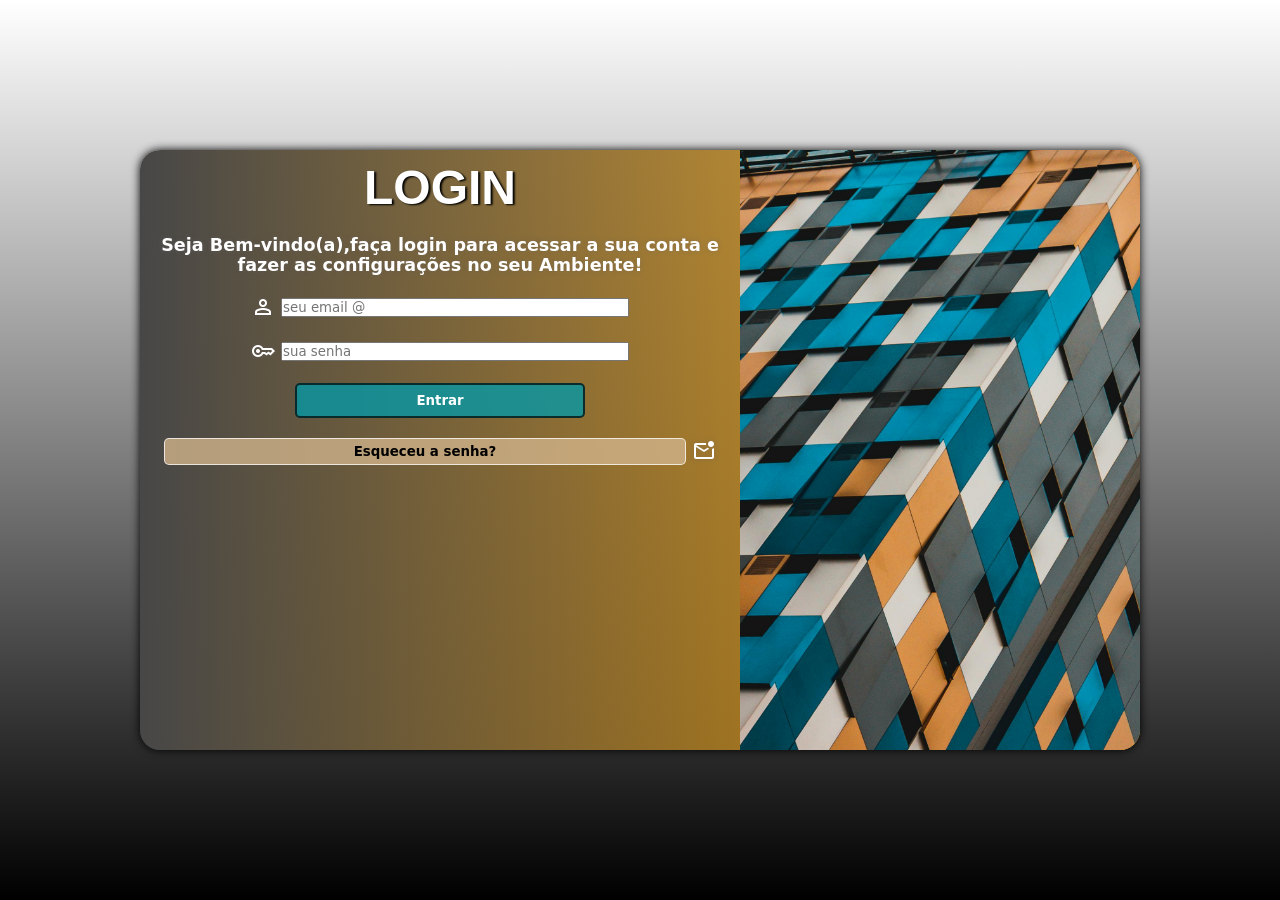
<file: index.html>
<!DOCTYPE html>
<html lang="pt-pt">
<head>
    <meta charset="UTF-8">
    <meta name="viewport" content="width=device-width, initial-scale=1.0">
    <title>PROJECTO LOGIN</title>
    <link rel="stylesheet" href="estilo/style.css">
    <link rel="stylesheet" href="estilos/mediaqueries.css">
    <link rel="shortcut icon" href="imagens/favicon.png" type="image/x-icon">
    <link rel="stylesheet" href="https://fonts.googleapis.com/css2?family=Material+Symbols+Outlined:opsz,wght,FILL,GRAD@24,400,0,0" />
</head>
<body>
    <main>

        <section id="login">

            <div id="imagem">
               
            </div>


            <div id="formulario">

                <h1>LOGIN</h1>

                <p>Seja Bem-vindo(a),faça login para acessar a sua conta e fazer as configurações no seu Ambiente!</p>

                <form 
                
                    action="login.html" method="post" autocomplete="on">

                    <p>
                        <span class="material-symbols-outlined">person</span>
                        <input type="email" name="email" id="iemail" required autocomplete="email" placeholder="seu email @" maxlength="40" minlength="5">
                        <label for="iemail"></label>
                    </p>

                    <p>
                        <span class="material-symbols-outlined">key</span>
                        <input type="password" name="senha" id="isenha" required placeholder="sua senha" maxlength="20" minlength="8">
                        <label for="isenha"></label>
                    </p>

                    <p>
                        <input type="submit" value="Entrar" id="submit">
                    </p>

                    <p>
                        <input type="reset" value="Esqueceu a senha?" id="reset"> <span class="material-symbols-outlined">mark_email_unread</span>
                    </p>
                    


                </form>

            </div>
            
        </section>

    </main>
    
</body>
</html>
</file>
<file: estilo/style.css>
@charset "UTF-8";

/*MOBILE FIRST*/

@import url('https://fonts.googleapis.com/css2?family=Google+Sans:ital,opsz,wght@0,17..18,400..700;1,17..18,400..700&family=Lexend:wght@100..900&family=Roboto:ital,wght@0,100..900;1,100..900&display=swap');
@import url('https://fonts.googleapis.com/css2?family=Bungee&family=Luckiest+Guy&display=swap');

*{
    margin: 0;
    padding: 0;
    box-sizing: border-box;
    font-family: system-ui, -apple-system, BlinkMacSystemFont, 'Segoe UI', Roboto, Oxygen, Ubuntu, Cantarell, 'Open Sans', 'Helvetica Neue', sans-serif;
}

html,body{
    width: 100vw;
    height: 100vh;
}

main{
    width: 100vw;
    height: 100vh;
    position: relative;
    background-image: linear-gradient(to top, #0f7480, gray)
}

section#login{
    position: absolute;
    transform: translate(-50% , -50%);
    top: 50%;
    left: 50%;
    background: linear-gradient(to left, rgba(255, 166, 0, 0.815),rgb(71, 71, 71));
    border-radius: 20px;
    width: 290px;
    height: 590px;
    overflow: hidden;
    box-shadow: 0px 0px 10px black;
    transition: 0.5s;
}

section#login > div#imagem{
    background: url('../imagens/predio\ colorido.jpg');
    height: 200px;
    background-size: cover;
}

h1{
    font-family: 'Franklin Gothic Medium', 'Arial Narrow', Arial, sans-serif;
    text-align: center;
    padding: 10px;
    color: white;
    text-shadow: 2px 1px 2px black;
}

p{
    text-align: center;
    padding: 10px;
    font-size: 0.8em;
    font-weight: bold;
    color: white;
    text-shadow: 0px 0px 5px rgba(104, 102, 107, 0.418);
}

section#login > div#formulario{
    display: block;
}

#submit{
    width: 50%;
    padding: 8px;
    background-color: #0499a7c9;
    border: 2px solid rgba(0, 0, 0, 0.692);
    color: white;
    font-weight: bold;
    border-radius: 5px;
    cursor: pointer;
}

#submit:hover{
    background-color:#094d53f5;
}

#reset{
    width: 90%;
    margin-bottom: 15px;
    background-color: rgba(210, 180, 140, 0.788);
    font-weight: bold;
    border: 1px solid rgba(255, 255, 255, 0.733);
    border-radius: 5px;
    cursor: pointer;
    padding: 2px;
}

#isenha{
    width: 70%;
   }

   #iemail{
    width: 70%;
   }

.material-symbols-outlined{
    vertical-align: middle;
}
</file>
<file: estilos/mediaqueries.css>
@charset "UTF-8";

/*MEDIAS QUERIES*/

@media screen and (min-width:601px) and (max-width:768px){
    main{
        background: linear-gradient(to top,#4bb3a6,#3C58F0);
    }

    section#login{
        width: 580px;
        height: 500px;
    }

    section#login > div#imagem{
        float: left;
        width: 40%;
        height: 100%;
    } 

    section#login > div#formulario{
        float: right;
        width: 60%;
        height: 100%;
    }

    h1{
        font-family: 'Gill Sans', 'Gill Sans MT', Calibri, 'Trebuchet MS',sans-serif;
        font-size: 2em;
        text-align: center;
        padding: 10px;
        color: white;
    }

    p{
        text-align: center;
        padding: 10px;
        font-size: 0.9em;
        font-weight: bold;
        color: white;
    }

    #reset{
    padding: 2.5px;
   }

   #isenha{
    width: 60%;
   }

   #iemail{
    width: 60%;
   }

}

@media screen and (min-width:769px) and (max-width:1024px){
    main{
        background: linear-gradient(to left,#4bb3a6,#3C58F0);
    }

    section#login{
        width: 680px;
        height: 590px;
    }

      section#login > div#imagem{
        float: left;
        width: 40%;
        height: 100%;
    } 

    section#login > div#formulario{
        float: right;
        width: 60%;
        height: 100%;
    }

    h1{
        font-family: 'Segoe UI', Tahoma, Geneva, Verdana, sans-serif;
        text-align: center;
        padding: 10px;
        color: white;
   }

    p{
        text-align: center;
        padding: 10px;
        font-size: 1em;
        font-weight: bold;
        color: white;
    }

    #reset{
    padding: 3px;
   }

   #isenha{
    width: 60%;
   }

   #iemail{
    width: 60%;
   }
}

@media screen and (min-width:1025px) and (max-width:1200px){
    main{
        background: linear-gradient(to top,#0157619a,#365c04);
    }

    section#login{
        width: 880px;
        height: 600px;
    }

     section#login > div#imagem{
        float: left;
        width: 40%;
        height: 100%;
    } 

    section#login > div#formulario{
        float: right;
        width: 60%;
        height: 100%;
    }

    h1{
        font-size: 3em;
        font-family: Verdana, Geneva, Tahoma, sans-serif;
        text-align: center;
        padding: 10px;
        color: white;
   }

    p{
        padding: 10px;
        font-size: 1.1em;
        font-weight: bold;
        color: white;
   }

   #reset{
    padding: 4px;
   }

   #isenha{
    width: 50%;
   }

   #iemail{
    width: 50%;
   }
}

@media screen and (min-width:1201px){
    main{
        background: linear-gradient(to top, black, white);
    }

    section#login{
        width: 1000px;
        height: 600px;
    }

     section#login > div#imagem{
        float: right;
        width: 40%;
        height: 100%;
    } 

    section#login > div#formulario{
        float: left;
        width: 60%;
        height: 100%;
    }

    h1{
        font-size: 3em;
        font-family: Verdana, Geneva, Tahoma, sans-serif;
        text-align: center;
        padding: 10px;
        color: white;
   }

    p{
        padding: 10px;
        font-size: 1.1em;
        font-weight: bold;
        color: white;
   }

   #reset{
    padding: 5px;
   }

   #isenha{
    width: 60%;
   }

   #iemail{
    width: 60%;
   }
}
</file>
